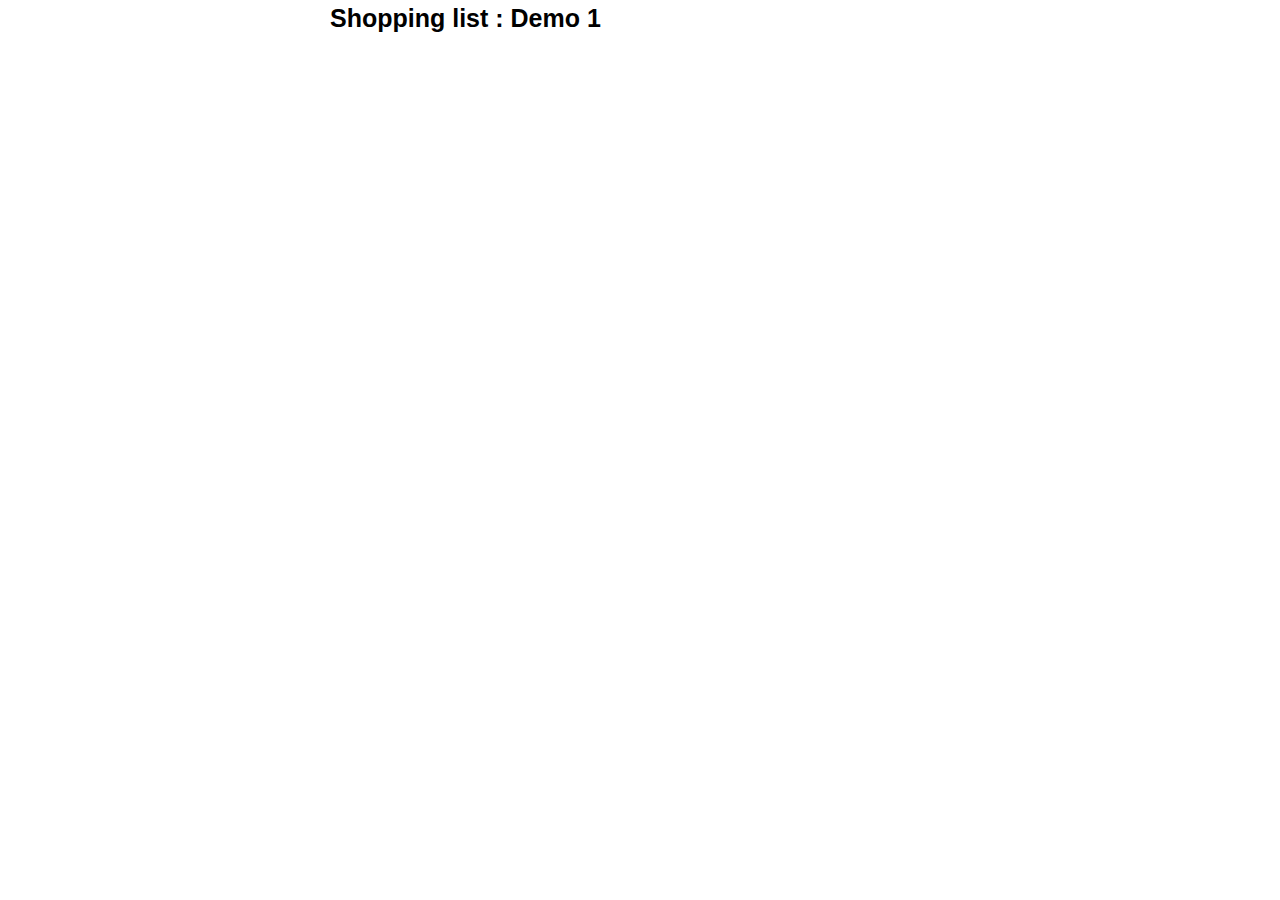
<file: demo1.html>
<!doctype html>
<head>
  <meta charset="utf-8">

  <meta http-equiv="X-UA-Compatible" content="IE=edge,chrome=1">

  <title>Backbone demo</title>
  <meta name="description" content="">
  <meta name="author" content="">

  <!-- CSS: implied media="all" -->
  <link rel="stylesheet" href="css/reset.css"/>
  <link rel="stylesheet" href="css/text.css"/>
  <link rel="stylesheet" href="css/960.css"/>


  <link rel="stylesheet" href="css/cart.css"/>
  <script src="javascript/jquery.min.js"></script>
  <script src="javascript/underscore.js"></script>
  <script src="javascript/backbone.js"></script>
  <script src="javascript/json2.js"></script>

  <script language="javascript">
    $(function() {
      window.ShoppingItem = Backbone.Model.extend({

        constructor: function () {
          if (!this.collection) {
            this.collection = Products;
          }
        },

        defaults: {
          title: "Empty item..",
          state: "To buy"
        }

      });

      window.ShoppingList = Backbone.Collection.extend({

        url: 'list/',

        model: ShoppingItem

      });

      window.Products = new ShoppingList();
    });


  </script>

</head>

<body>

<div class="container_12">
  <div class="grid_2">&nbsp;</div>
  <div class="grid_8">
    <h1>Shopping list : Demo 1</h1>
  </div>
  <div class="grid_2">&nbsp;</div>
</div>

</body>
</html>
</file>
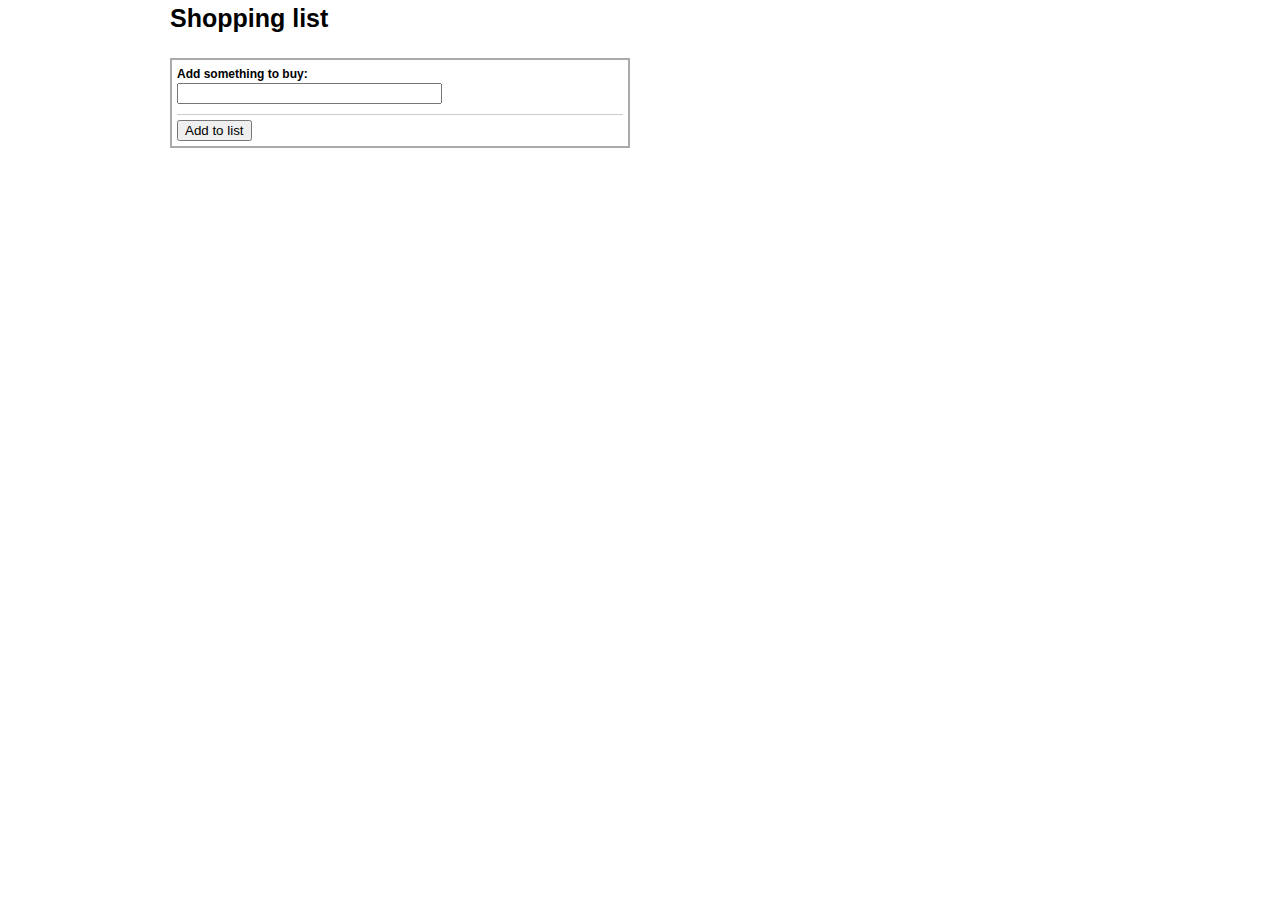
<file: demo2.html>
<!doctype html>
<head>
  <meta charset="utf-8">

  <meta http-equiv="X-UA-Compatible" content="IE=edge,chrome=1">

  <title>Backbone demo</title>
  <meta name="description" content="">
  <meta name="author" content="">

  <!-- CSS: implied media="all" -->
  <link rel="stylesheet" href="css/reset.css" />
  <link rel="stylesheet" href="css/text.css" />
  <link rel="stylesheet" href="css/960.css" />


  <link rel="stylesheet" href="css/cart.css" />
  <script src="javascript/jquery.min.js"></script> 
  <script src="javascript/underscore.js"></script>
  <script src="javascript/backbone.js"></script>
  <script src="javascript/json2.js"></script>

  <script src="javascript/shoppinglist-model-collection.js"></script>
  <script src="javascript/shoppinglist-view-itemform.js"></script>


  <script>
 $(function() {
    window.Products = new ShoppingList();

   /* var list = new ProductView({
      el: $("#product-list"),
      collection: Products
    });

    var count = new StatsBar({
        el: $("#product-count"),
        collection: Products
    });

    window.Products.fetch({
        success: function(collection, response){
            console.log(collection, response);
            list.render();
            count.render();
        }
    });
*/
    var form = new ItemForm({
        el: document.getElementById("shopping-form")
    });

    form.bind('create', function (product) {
        console.log("Added by the form.")
        window.Products.add(product);
    });

}); 
  </script>



</head>

<body>

	<div class="container_12">
		<div class="grid_6">
			<h1>Shopping list</h1>
	    	<div class="clear"></div>

            <div id="main" role="main">
                <form id="shopping-form" action="javascript::return false">
                    <h3><label for="list-item">Add something to buy: </label></h3>
                    <p><input type="text" size="30" id="list-item" /></p>
                    <div class="shopping-form-control">
                        <button type="submit">Add to list</button>
                    </div>
                </form>
            </div>
	

</body>
</html>
</file>
<file: css/text.css>
/*
  960 Grid System ~ Text CSS.
  Learn more ~ http://960.gs/

  Licensed under GPL and MIT.
*/

/* `Basic HTML
----------------------------------------------------------------------------------------------------*/

body {
  font: 13px/1.5 'Helvetica Neue', Arial, 'Liberation Sans', FreeSans, sans-serif;
}

hr {
  border: 0 #ccc solid;
  border-top-width: 1px;
  clear: both;
  height: 0;
}

/* `Headings
----------------------------------------------------------------------------------------------------*/

h1 {
  font-size: 25px;
}

h2 {
  font-size: 23px;
}

h3 {
  font-size: 21px;
}

h4 {
  font-size: 19px;
}

h5 {
  font-size: 17px;
}

h6 {
  font-size: 15px;
}

/* `Spacing
----------------------------------------------------------------------------------------------------*/

ol {
  list-style: decimal;
}

ul {
  list-style: disc;
}

li {
  margin-left: 30px;
}

p,
dl,
hr,
h1,
h2,
h3,
h4,
h5,
h6,
ol,
ul,
pre,
table,
address,
fieldset,
figure {
  margin-bottom: 20px;
}
</file>
<file: css/960.css>
/*
  960 Grid System ~ Core CSS.
  Learn more ~ http://960.gs/

  Licensed under GPL and MIT.
*/

/*
  Forces backgrounds to span full width,
  even if there is horizontal scrolling.
  Increase this if your layout is wider.

  Note: IE6 works fine without this fix.
*/

body {
  min-width: 960px;
}

/* `Containers
----------------------------------------------------------------------------------------------------*/

.container_12,
.container_16 {
  margin-left: auto;
  margin-right: auto;
  width: 960px;
}

/* `Grid >> Global
----------------------------------------------------------------------------------------------------*/

.grid_1,
.grid_2,
.grid_3,
.grid_4,
.grid_5,
.grid_6,
.grid_7,
.grid_8,
.grid_9,
.grid_10,
.grid_11,
.grid_12,
.grid_13,
.grid_14,
.grid_15,
.grid_16 {
  display: inline;
  float: left;
  margin-left: 10px;
  margin-right: 10px;
}

.push_1, .pull_1,
.push_2, .pull_2,
.push_3, .pull_3,
.push_4, .pull_4,
.push_5, .pull_5,
.push_6, .pull_6,
.push_7, .pull_7,
.push_8, .pull_8,
.push_9, .pull_9,
.push_10, .pull_10,
.push_11, .pull_11,
.push_12, .pull_12,
.push_13, .pull_13,
.push_14, .pull_14,
.push_15, .pull_15 {
  position: relative;
}

.container_12 .grid_3,
.container_16 .grid_4 {
  width: 220px;
}

.container_12 .grid_6,
.container_16 .grid_8 {
  width: 460px;
}

.container_12 .grid_9,
.container_16 .grid_12 {
  width: 700px;
}

.container_12 .grid_12,
.container_16 .grid_16 {
  width: 940px;
}

/* `Grid >> Children (Alpha ~ First, Omega ~ Last)
----------------------------------------------------------------------------------------------------*/

.alpha {
  margin-left: 0;
}

.omega {
  margin-right: 0;
}

/* `Grid >> 12 Columns
----------------------------------------------------------------------------------------------------*/

.container_12 .grid_1 {
  width: 60px;
}

.container_12 .grid_2 {
  width: 140px;
}

.container_12 .grid_4 {
  width: 300px;
}

.container_12 .grid_5 {
  width: 380px;
}

.container_12 .grid_7 {
  width: 540px;
}

.container_12 .grid_8 {
  width: 620px;
}

.container_12 .grid_10 {
  width: 780px;
}

.container_12 .grid_11 {
  width: 860px;
}

/* `Grid >> 16 Columns
----------------------------------------------------------------------------------------------------*/

.container_16 .grid_1 {
  width: 40px;
}

.container_16 .grid_2 {
  width: 100px;
}

.container_16 .grid_3 {
  width: 160px;
}

.container_16 .grid_5 {
  width: 280px;
}

.container_16 .grid_6 {
  width: 340px;
}

.container_16 .grid_7 {
  width: 400px;
}

.container_16 .grid_9 {
  width: 520px;
}

.container_16 .grid_10 {
  width: 580px;
}

.container_16 .grid_11 {
  width: 640px;
}

.container_16 .grid_13 {
  width: 760px;
}

.container_16 .grid_14 {
  width: 820px;
}

.container_16 .grid_15 {
  width: 880px;
}

/* `Prefix Extra Space >> Global
----------------------------------------------------------------------------------------------------*/

.container_12 .prefix_3,
.container_16 .prefix_4 {
  padding-left: 240px;
}

.container_12 .prefix_6,
.container_16 .prefix_8 {
  padding-left: 480px;
}

.container_12 .prefix_9,
.container_16 .prefix_12 {
  padding-left: 720px;
}

/* `Prefix Extra Space >> 12 Columns
----------------------------------------------------------------------------------------------------*/

.container_12 .prefix_1 {
  padding-left: 80px;
}

.container_12 .prefix_2 {
  padding-left: 160px;
}

.container_12 .prefix_4 {
  padding-left: 320px;
}

.container_12 .prefix_5 {
  padding-left: 400px;
}

.container_12 .prefix_7 {
  padding-left: 560px;
}

.container_12 .prefix_8 {
  padding-left: 640px;
}

.container_12 .prefix_10 {
  padding-left: 800px;
}

.container_12 .prefix_11 {
  padding-left: 880px;
}

/* `Prefix Extra Space >> 16 Columns
----------------------------------------------------------------------------------------------------*/

.container_16 .prefix_1 {
  padding-left: 60px;
}

.container_16 .prefix_2 {
  padding-left: 120px;
}

.container_16 .prefix_3 {
  padding-left: 180px;
}

.container_16 .prefix_5 {
  padding-left: 300px;
}

.container_16 .prefix_6 {
  padding-left: 360px;
}

.container_16 .prefix_7 {
  padding-left: 420px;
}

.container_16 .prefix_9 {
  padding-left: 540px;
}

.container_16 .prefix_10 {
  padding-left: 600px;
}

.container_16 .prefix_11 {
  padding-left: 660px;
}

.container_16 .prefix_13 {
  padding-left: 780px;
}

.container_16 .prefix_14 {
  padding-left: 840px;
}

.container_16 .prefix_15 {
  padding-left: 900px;
}

/* `Suffix Extra Space >> Global
----------------------------------------------------------------------------------------------------*/

.container_12 .suffix_3,
.container_16 .suffix_4 {
  padding-right: 240px;
}

.container_12 .suffix_6,
.container_16 .suffix_8 {
  padding-right: 480px;
}

.container_12 .suffix_9,
.container_16 .suffix_12 {
  padding-right: 720px;
}

/* `Suffix Extra Space >> 12 Columns
----------------------------------------------------------------------------------------------------*/

.container_12 .suffix_1 {
  padding-right: 80px;
}

.container_12 .suffix_2 {
  padding-right: 160px;
}

.container_12 .suffix_4 {
  padding-right: 320px;
}

.container_12 .suffix_5 {
  padding-right: 400px;
}

.container_12 .suffix_7 {
  padding-right: 560px;
}

.container_12 .suffix_8 {
  padding-right: 640px;
}

.container_12 .suffix_10 {
  padding-right: 800px;
}

.container_12 .suffix_11 {
  padding-right: 880px;
}

/* `Suffix Extra Space >> 16 Columns
----------------------------------------------------------------------------------------------------*/

.container_16 .suffix_1 {
  padding-right: 60px;
}

.container_16 .suffix_2 {
  padding-right: 120px;
}

.container_16 .suffix_3 {
  padding-right: 180px;
}

.container_16 .suffix_5 {
  padding-right: 300px;
}

.container_16 .suffix_6 {
  padding-right: 360px;
}

.container_16 .suffix_7 {
  padding-right: 420px;
}

.container_16 .suffix_9 {
  padding-right: 540px;
}

.container_16 .suffix_10 {
  padding-right: 600px;
}

.container_16 .suffix_11 {
  padding-right: 660px;
}

.container_16 .suffix_13 {
  padding-right: 780px;
}

.container_16 .suffix_14 {
  padding-right: 840px;
}

.container_16 .suffix_15 {
  padding-right: 900px;
}

/* `Push Space >> Global
----------------------------------------------------------------------------------------------------*/

.container_12 .push_3,
.container_16 .push_4 {
  left: 240px;
}

.container_12 .push_6,
.container_16 .push_8 {
  left: 480px;
}

.container_12 .push_9,
.container_16 .push_12 {
  left: 720px;
}

/* `Push Space >> 12 Columns
----------------------------------------------------------------------------------------------------*/

.container_12 .push_1 {
  left: 80px;
}

.container_12 .push_2 {
  left: 160px;
}

.container_12 .push_4 {
  left: 320px;
}

.container_12 .push_5 {
  left: 400px;
}

.container_12 .push_7 {
  left: 560px;
}

.container_12 .push_8 {
  left: 640px;
}

.container_12 .push_10 {
  left: 800px;
}

.container_12 .push_11 {
  left: 880px;
}

/* `Push Space >> 16 Columns
----------------------------------------------------------------------------------------------------*/

.container_16 .push_1 {
  left: 60px;
}

.container_16 .push_2 {
  left: 120px;
}

.container_16 .push_3 {
  left: 180px;
}

.container_16 .push_5 {
  left: 300px;
}

.container_16 .push_6 {
  left: 360px;
}

.container_16 .push_7 {
  left: 420px;
}

.container_16 .push_9 {
  left: 540px;
}

.container_16 .push_10 {
  left: 600px;
}

.container_16 .push_11 {
  left: 660px;
}

.container_16 .push_13 {
  left: 780px;
}

.container_16 .push_14 {
  left: 840px;
}

.container_16 .push_15 {
  left: 900px;
}

/* `Pull Space >> Global
----------------------------------------------------------------------------------------------------*/

.container_12 .pull_3,
.container_16 .pull_4 {
  left: -240px;
}

.container_12 .pull_6,
.container_16 .pull_8 {
  left: -480px;
}

.container_12 .pull_9,
.container_16 .pull_12 {
  left: -720px;
}

/* `Pull Space >> 12 Columns
----------------------------------------------------------------------------------------------------*/

.container_12 .pull_1 {
  left: -80px;
}

.container_12 .pull_2 {
  left: -160px;
}

.container_12 .pull_4 {
  left: -320px;
}

.container_12 .pull_5 {
  left: -400px;
}

.container_12 .pull_7 {
  left: -560px;
}

.container_12 .pull_8 {
  left: -640px;
}

.container_12 .pull_10 {
  left: -800px;
}

.container_12 .pull_11 {
  left: -880px;
}

/* `Pull Space >> 16 Columns
----------------------------------------------------------------------------------------------------*/

.container_16 .pull_1 {
  left: -60px;
}

.container_16 .pull_2 {
  left: -120px;
}

.container_16 .pull_3 {
  left: -180px;
}

.container_16 .pull_5 {
  left: -300px;
}

.container_16 .pull_6 {
  left: -360px;
}

.container_16 .pull_7 {
  left: -420px;
}

.container_16 .pull_9 {
  left: -540px;
}

.container_16 .pull_10 {
  left: -600px;
}

.container_16 .pull_11 {
  left: -660px;
}

.container_16 .pull_13 {
  left: -780px;
}

.container_16 .pull_14 {
  left: -840px;
}

.container_16 .pull_15 {
  left: -900px;
}

/* `Clear Floated Elements
----------------------------------------------------------------------------------------------------*/

/* http://sonspring.com/journal/clearing-floats */

.clear {
  clear: both;
  display: block;
  overflow: hidden;
  visibility: hidden;
  width: 0;
  height: 0;
}

/* http://www.yuiblog.com/blog/2010/09/27/clearfix-reloaded-overflowhidden-demystified */

.clearfix:before,
.clearfix:after {
  content: '\0020';
  display: block;
  overflow: hidden;
  visibility: hidden;
  width: 0;
  height: 0;
}

.clearfix:after {
  clear: both;
}

/*
  The following zoom:1 rule is specifically for IE6 + IE7.
  Move to separate stylesheet if invalid CSS is a problem.
*/

.clearfix {
  zoom: 1;
}
</file>
<file: css/cart.css>
body {
  font-family: "Lucida Grande", "Lucida Sans Unicode", helvetica, arial, verdana, sans-serif;
}


ul#product-list {
//  width: 400px;
}

ul#product-list li {
  list-style-type: none;
  display: block;
  margin: 0;
}

#main, #product-count, #shopping-list {
	border: 2px solid #aaa;
	padding: 5px;
}

h2 {
	font-size: 13px;
}

h3 {
	font-size: 12px;
	margin: 0px;
}

form#shopping-form p{
	margin: 0px;
}

.prod-detail {
  border-left: 1px solid #eee;
 }
 
.shopping-form-control {
	border-top: 1px solid #ccc;
	margin-top: 10px;
	padding-top: 5px;
}
</file>
